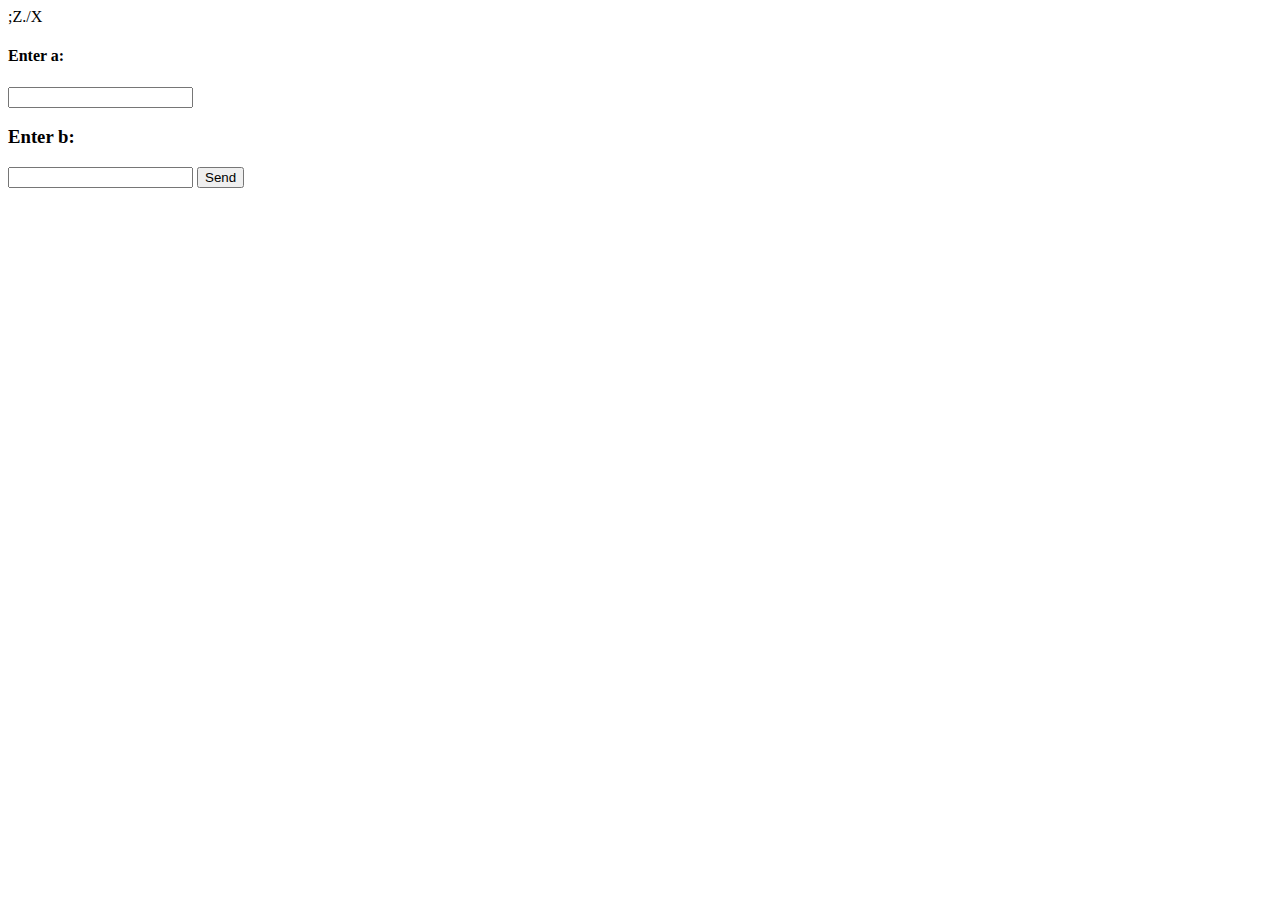
<file: lab6/Lab5PSP/Lab5PSP/Resources/index.html>
;Z./X<html>
	<head>
		<title>Lab5PSP</title>
	</head>
	<body>
		<h4>Enter a:</h4>
		<input type="text" id="number_a"></input>
		<h3>Enter b:</h3>
		<input type="text" id="number_b"></input>
		<input type="button" value="Send" onclick="Send()"></input>
		<p id="result"><p>
			<script type="text/javascript" src="script.js"></script>
	</body>
</html>
</file>
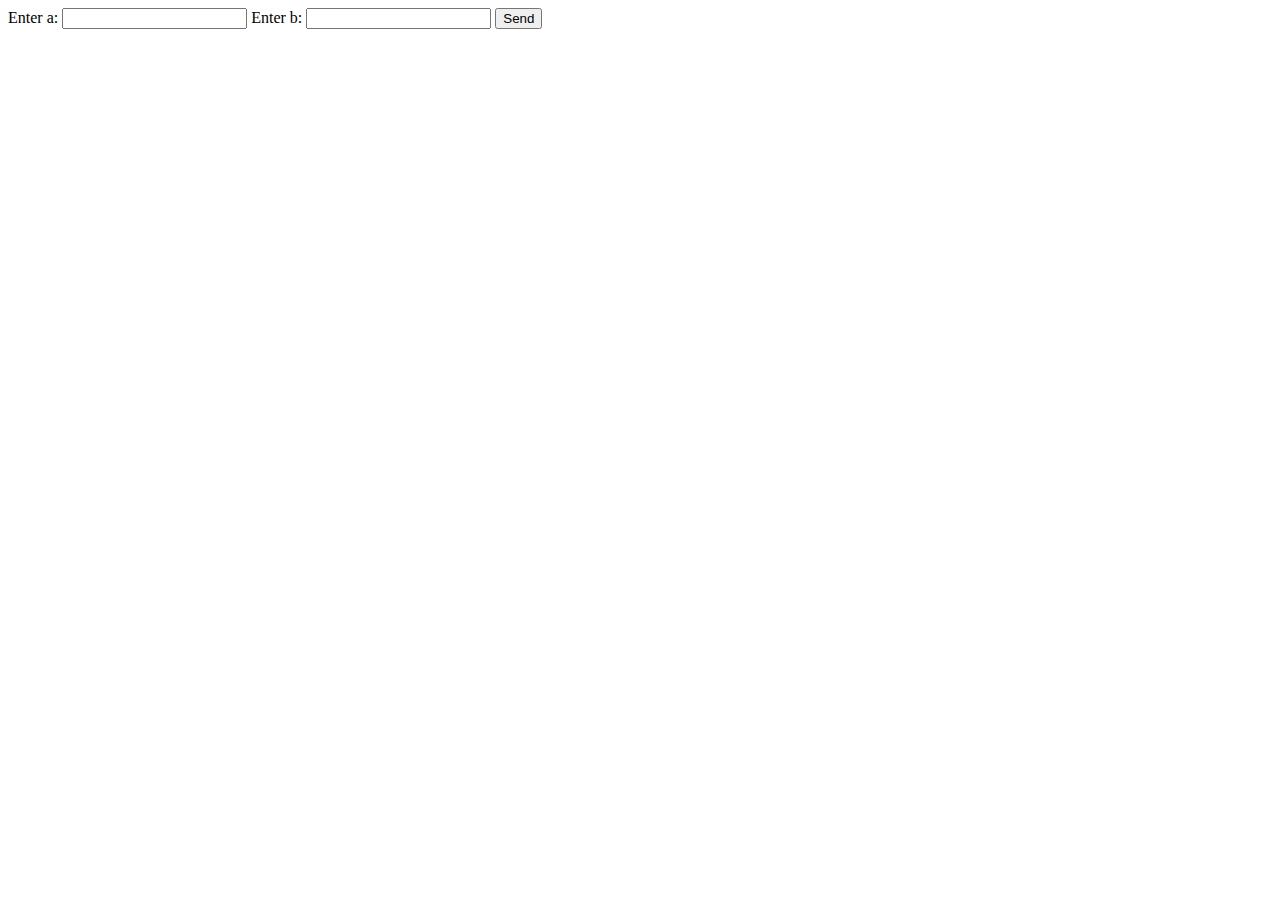
<file: lab7/Lab6PSP/Lab6PSP/Resources/index.html>
<html>
<head>
	<title>Lab5PSP</title>
</head>
<body>
	<h>Enter a:</h>
	<input type="text" id="number_a"></input>
	<h>Enter b:</h>
	<input type="text" id="number_b"></input>
	<input type="button" value="Send" onclick="Send()"></input>
	<p id="result"><p>
		<script type="text/javascript" src="script.js"></script>
</body>
</html>
</file>
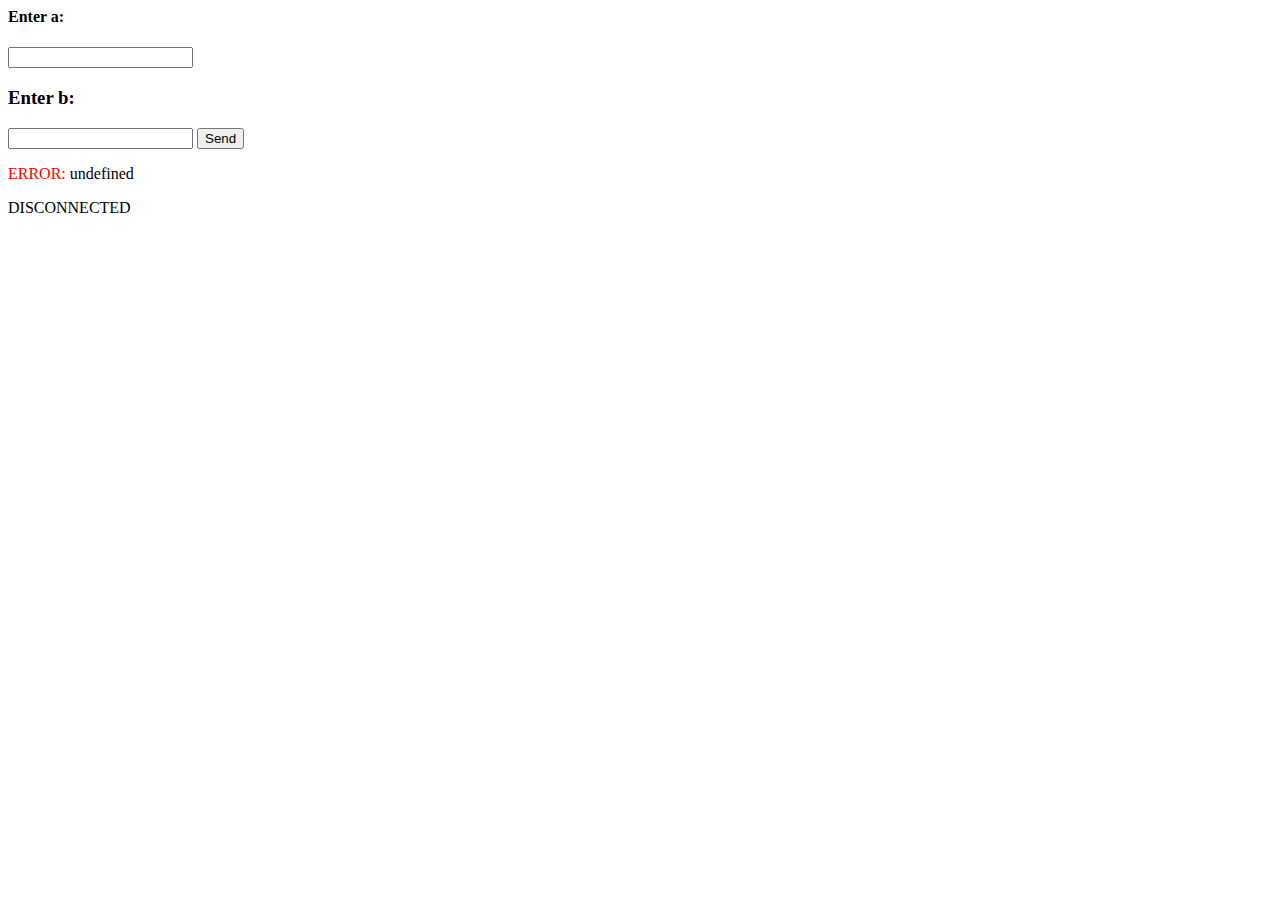
<file: lab8/Lab7PSP/Lab7PSP/lab7.html>
﻿<html>
<head>
    <title>Lab7PSP</title>  
</head>
<body>
    <h4>Enter a:</h4>
    <input type="text" id="number_a"></input>
    <h3>Enter b:</h3>
    <input type="text" id="number_b"></input>
    <input type="button" value="Send" onclick="Send()"></input>
    <p id="result"><p>
        <script language="javascript" type="text/javascript">

            var wsUri = "ws://127.0.0.1:8080/";
            var output;

            function init() {
            output = document.getElementById("result");
            testWebSocket();
            }

            function testWebSocket() {
            websocket = new WebSocket(wsUri);
            websocket.onopen = function (evt) { onOpen(evt) };
            websocket.onclose = function (evt) { onClose(evt) };
            websocket.onmessage = function (evt) { onMessage(evt) };
            websocket.onerror = function (evt) { onError(evt) };
            }

            function onOpen(evt) {
            //output.innerHTML = evt.data;
            writeToScreen("CONNECTED");
            }

            function onClose(evt) {
            writeToScreen("DISCONNECTED");
            }

            function onMessage(evt) {
            output.innerHTML = evt.data;
            }

            function onError(evt) {
            writeToScreen('<span style="color: red;">ERROR:</span> ' + evt.data);
            }

            function doSend(message) {
            writeToScreen("SENT: " + message);
            websocket.send(message);
            }

            function writeToScreen(message) {
            var pre = document.createElement("p");
            pre.style.wordWrap = "break-word";
            pre.innerHTML = message;
            output.appendChild(pre);
            }

            function Send() {
            let a = document.getElementById('number_a').value;
            let b = document.getElementById('number_b').value;
            var params = a + ' ' + b;
            console.log(params);
            doSend(params);
            }

            window.addEventListener("load", init, false);

        </script>
</body>
</html>
</file>
